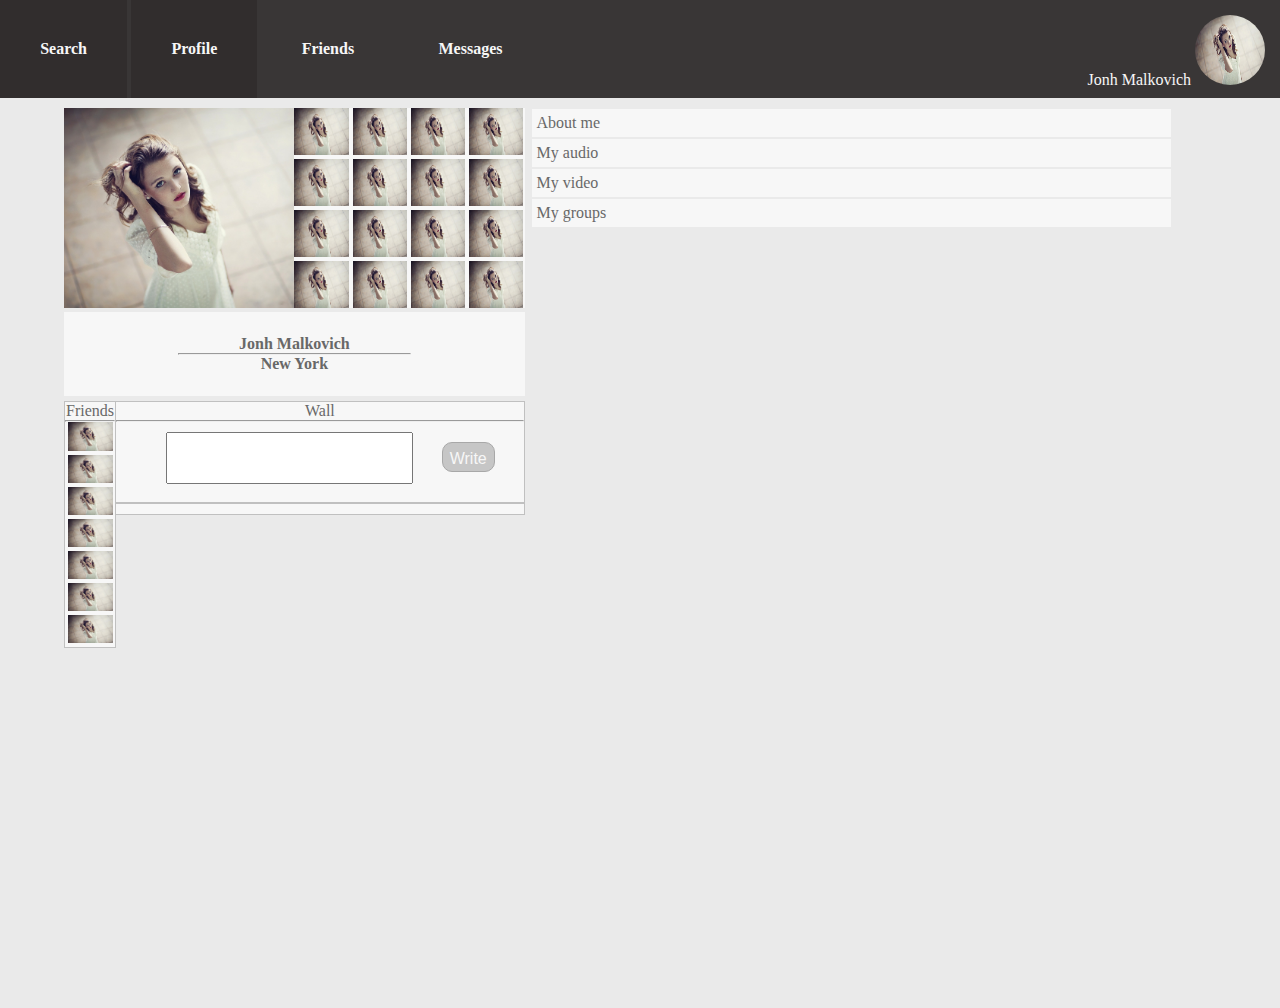
<file: index.html>
<!DOCTYPE html>
<html>
<head>
	<meta charset="UTF-8">
	<link rel="stylesheet" href="css/style.css">
	<link rel="stylesheet" href="css/styleMain.css">
	<title>Profile</title>
	<script type="text/javascript" src="js/jquery.min.js"></script>
	<script type="text/javascript" src="js/script.js"></script>
	<script>
		function friendToHeader() {
			$('#friendsBlock').css('position', 'fixed');
			$('#friendsBlock').css('top', '0px');
		}

		function friendComeBack() {
			$('#friendsBlock').css('position', 'static');
		}
	</script>

</head>
<body>
			<!-- <input type="text" id="search"> -->
			
		<header>
			<div id="profile">
				<span id="nameProfile">Jonh Malkovich</span>
				<img src="img/profile.jpg" onmouseover="anichanged('#profileTools'); return false" alt="">
				<div id="profileTools" style="display: none">
					<a class="href" href="index.html"><p class="tools">Profile</p></a>
					<a class="href" href="editProfile.html"><p class="tools">Edit profile</p></a>
					<a class="href" href="auth.html"><p class="tools">Exit</p></a>
				</div>
			</div>
			<a href="search.html" class="link" id="searchLink">Search</a>
			<a href="index.html" style="background-color: rgba(47, 44, 44, 0.8)" class="link">Profile</a>
			<a href="friends.html" class="link">Friends</a>
			<a href="messages.html" class="link">Messages</a>
		</header>
		<div id="globalBlock" onmouseover="unanichanged('#profileTools'); return false">
			<div id="leftSection">
				<div id="photoSection">
					<div id="profilePhoto" style="background: url('img/profile.jpg') center; -webkit-background-size: cover;background-size: cover;">
					</div>
					<div id="profileGalary">
						<!--Цикл що виводить блоки фоток з бд-->
						<img class="photo" src="img/profile.jpg">
						<img class="photo" src="img/profile.jpg">
						<img class="photo" src="img/profile.jpg">
						<img class="photo" src="img/profile.jpg">
						<img class="photo" src="img/profile.jpg">
						<img class="photo" src="img/profile.jpg">
						<img class="photo" src="img/profile.jpg">
						<img class="photo" src="img/profile.jpg">
						<img class="photo" src="img/profile.jpg">
						<img class="photo" src="img/profile.jpg">
						<img class="photo" src="img/profile.jpg">
						<img class="photo" src="img/profile.jpg">
						<img class="photo" src="img/profile.jpg">
						<img class="photo" src="img/profile.jpg">
						<img class="photo" src="img/profile.jpg">
						<img class="photo" src="img/profile.jpg">							
						<!-- Фотки -->
					</div>
				</div>
				<div id="profileName" onmouseover="anichanged('#actions');" onmouseleave="unanichanged('#actions'); return false">
					<span>Jonh Malkovich</span>
					<hr class="line">
					<span>New York</span>
					<div id="actions" style="display: none;">
						<img src="img/plus.png" title="add to your friends">
						<img src="img/message.png" title="send message">
					</div>
				</div>
				<div id="profileAttributs">
					<div id="friendsBlock">
						<a href="friends.html" style="text-decoration: none; color: #686868;">Friends</a>
						<hr>
						<img class="photoFriends" src="img/profile.jpg">
						<img class="photoFriends" src="img/profile.jpg">
						<img class="photoFriends" src="img/profile.jpg">
						<img class="photoFriends" src="img/profile.jpg">
						<img class="photoFriends" src="img/profile.jpg">
						<img class="photoFriends" src="img/profile.jpg">
						<img class="photoFriends" src="img/profile.jpg">
						<!--<li>
							Цикл що виводить блоки друзів з бд
						</li>-->
					</div>
						<div id="wallBlock">
							<label>Wall</label>
							<hr>
							<textarea name="" id="textbox"></textarea>
							<input type="button" id="writeInWall" onclick="addMessage()"value="Write">
						</div>
						<ul id="list">
						</ul>
				</div>
			</div>
			<div id="rightSection">
				<div id="interests">
					<span class="interests" onclick="anichange('#about'); return false">About me</span><br>
					<div id="about" class="interese"style="display: none">
					Тут тукст<br>
					Тут текст <br>
					Тут текст <br>
					Тут текст<br>
					</div> 
					<span class="interests" onclick="anichange('#music'); return false">My audio</span><br>
					<div id="music" class="interese" style="display: none">
					Тут sdfa<br>
					Тут текст <br>
					Тут текст <br>
					Тут текст<br>
					</div> 
					<span class="interests" onclick="anichange('#movie'); return false">My video</span><br>
					<div id="movie" class="interese" style="display: none">
					Тут тукст<br>
					Тут текст <br>
					Тут текст <br>
					Тут текст<br>
					</div> 
					<span class="interests" onclick="anichange('#groups'); return false">My groups</span><br>
					<div id="groups" class="interese" style="display: none">
					Тут тукст<br>
					Тут текст <br>
					Тут текст <br>
					Тут текст<br>
					</div> 
				</div>
			</div>
			</div>
</body>
</html>
</file>
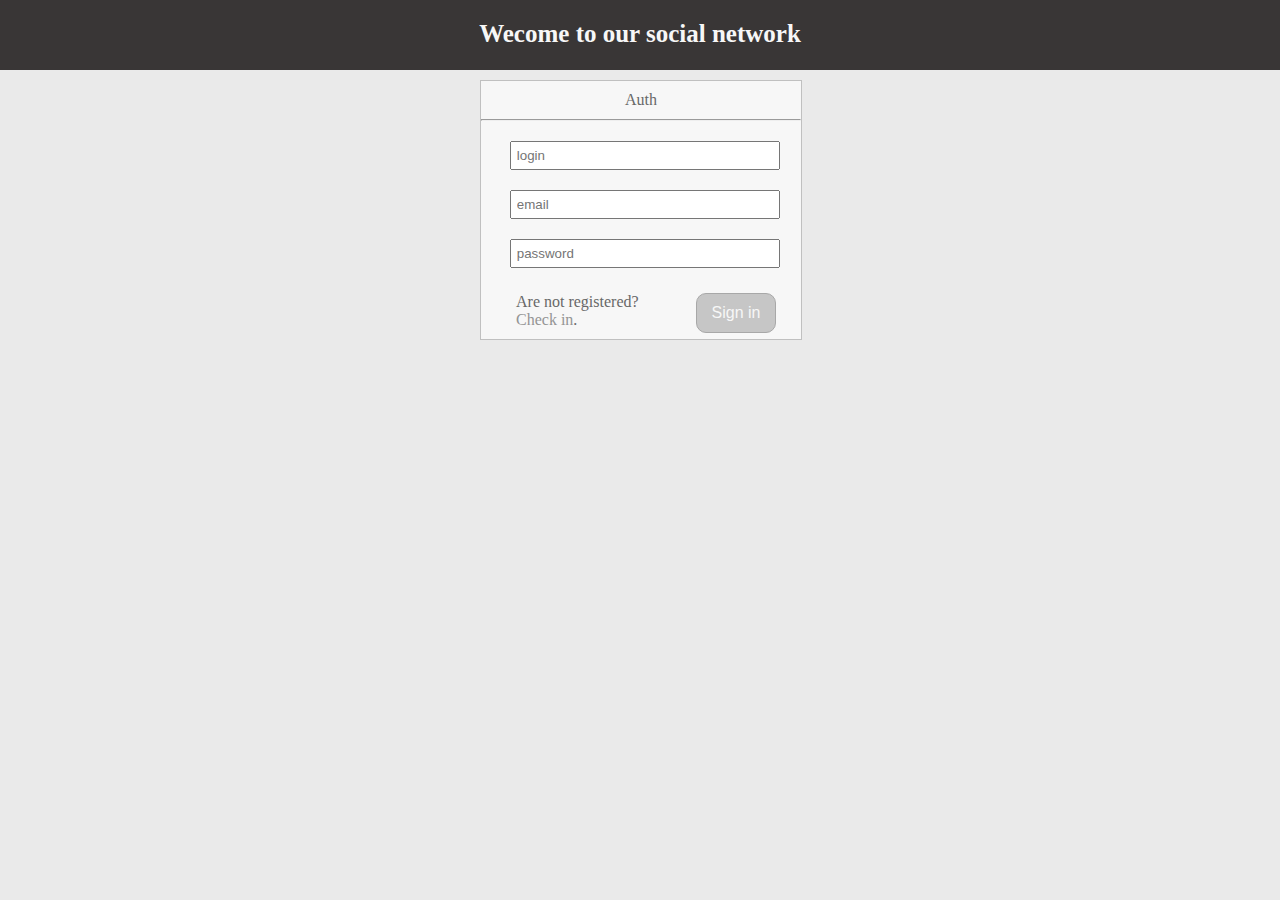
<file: auth.html>
<!DOCTYPE html>
<html>
<head>
	<meta charset="UTF-8">
	<title>Wecome to our social network</title>
	<link rel="stylesheet" href="css/style.css">
	<link rel="stylesheet" href="css/styleAuth.css">
	<script type="text/javascript" src="js/jquery.min.js"></script>
	<script>
	function anichange (objName) {
		if ( $(objName).css('display') == 'none' ) {
				$(objName).animate({height: 'show'}, 500);
	 	} else {
	 		$(objName).animate({height: 'hide'}, 500);
	 	}
	}
  </script>
</head>
<body>
	<header><div id="headerTitle">Wecome to our social network</div></header>
	<div id="globalBlock">
	<div id="auth">
		<div class="title">
			<span>Auth</span>
		</div>
		<hr>
			<form action="index.html">
				<input class="input" type="text" placeholder="login">
				<input class="input" type="text" placeholder="email">
				<input class="input" type="password" placeholder="password">
				<span class="text">Are not registered? <br><a class="links" onclick="anichange('#reg'); anichange('#auth'); return false;">Check in</a>.</span>
				<button class="submit">Sign in</button>
			</form>
		</div>
		<div id="reg" style="display: none;">
			<div class="title">
				<span>Registration</span>
			</div>
			<hr>
			<form action="createProfile.html">
					<input class="input" type="text" placeholder="login">
					<input class="input" type="text" placeholder="email">
					<input class="input" type="password" placeholder="password">
					<span class="text">Already registered?<br><a class="links" <a onclick="anichange('#reg'); anichange('#auth'); return false;">Login</a>.</span>
					<button class="submit">Sign up</button>
			</form>
		</div>
	
	</div>


</body>
</html>
</file>
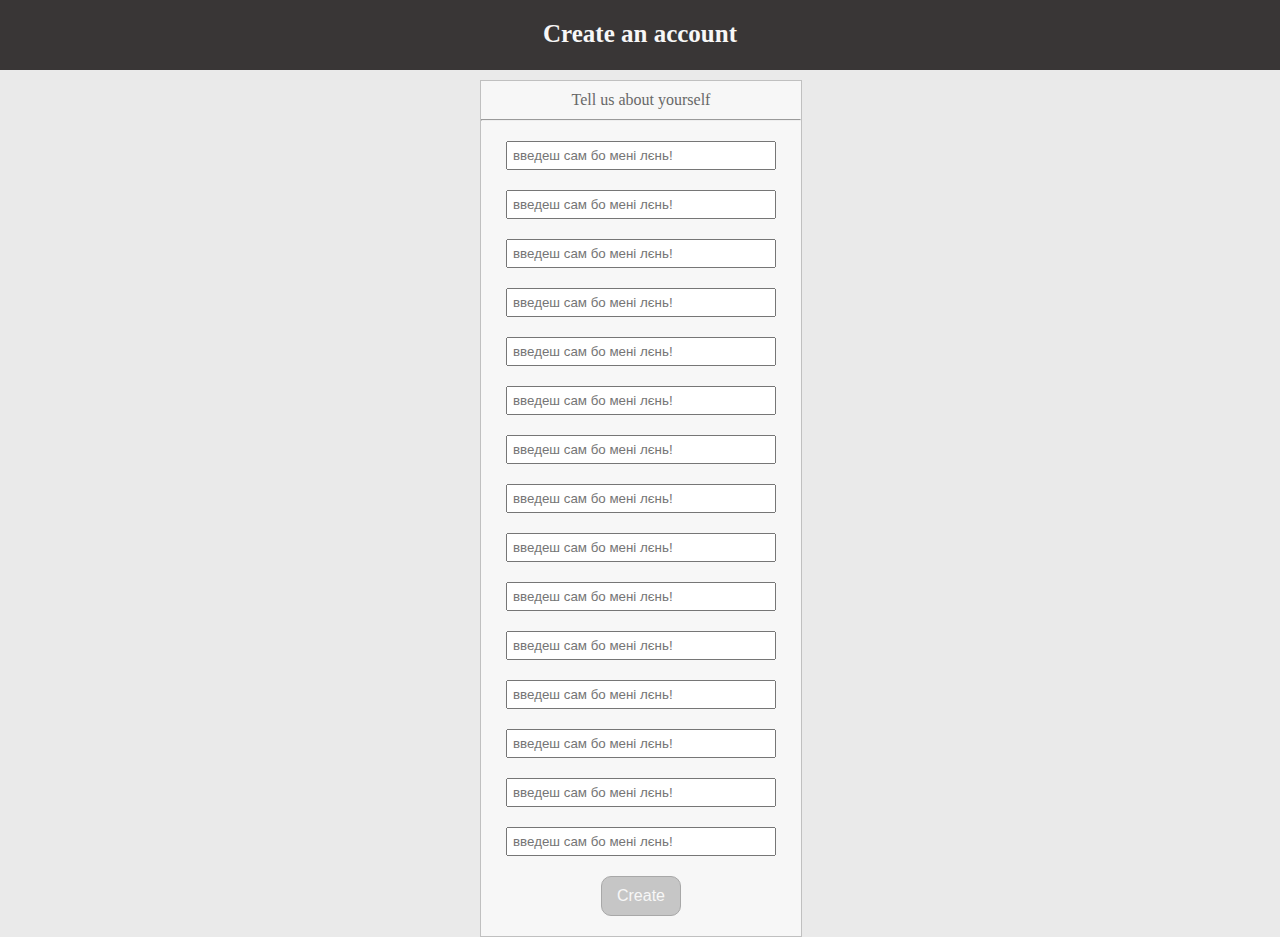
<file: createProfile.html>
<!DOCTYPE html>
<html>
<head>
	<meta charset="UTF-8">
	<title>Create Profile</title>
	<link rel="stylesheet" href="css/style.css">
	<link rel="stylesheet" href="css/styleCreateProfile.css">
	<script type="text/javascript" src="js/jquery.min.js"></script>
</head>
<body>
	<header><div id="headerTitle">Create an account</div></header>
	<div id="globalBlock">
		<div class="title"><span>Tell us about yourself</span></div>
		<hr>
		<form action="auth.html">
			<input class="input" type="text" placeholder="введеш сам бо мені лєнь!">
			<input class="input" type="text" placeholder="введеш сам бо мені лєнь!">
			<input class="input" type="text" placeholder="введеш сам бо мені лєнь!">
			<input class="input" type="text" placeholder="введеш сам бо мені лєнь!">
			<input class="input" type="text" placeholder="введеш сам бо мені лєнь!">
			<input class="input" type="text" placeholder="введеш сам бо мені лєнь!">
			<input class="input" type="text" placeholder="введеш сам бо мені лєнь!">
			<input class="input" type="text" placeholder="введеш сам бо мені лєнь!">
			<input class="input" type="text" placeholder="введеш сам бо мені лєнь!">
			<input class="input" type="text" placeholder="введеш сам бо мені лєнь!">
			<input class="input" type="text" placeholder="введеш сам бо мені лєнь!">
			<input class="input" type="text" placeholder="введеш сам бо мені лєнь!">
			<input class="input" type="text" placeholder="введеш сам бо мені лєнь!">
			<input class="input" type="text" placeholder="введеш сам бо мені лєнь!">
			<input class="input" type="text" placeholder="введеш сам бо мені лєнь!">
			<button class="submit">Create</button>
		</form>
	</div>
</body>
</html>
</file>
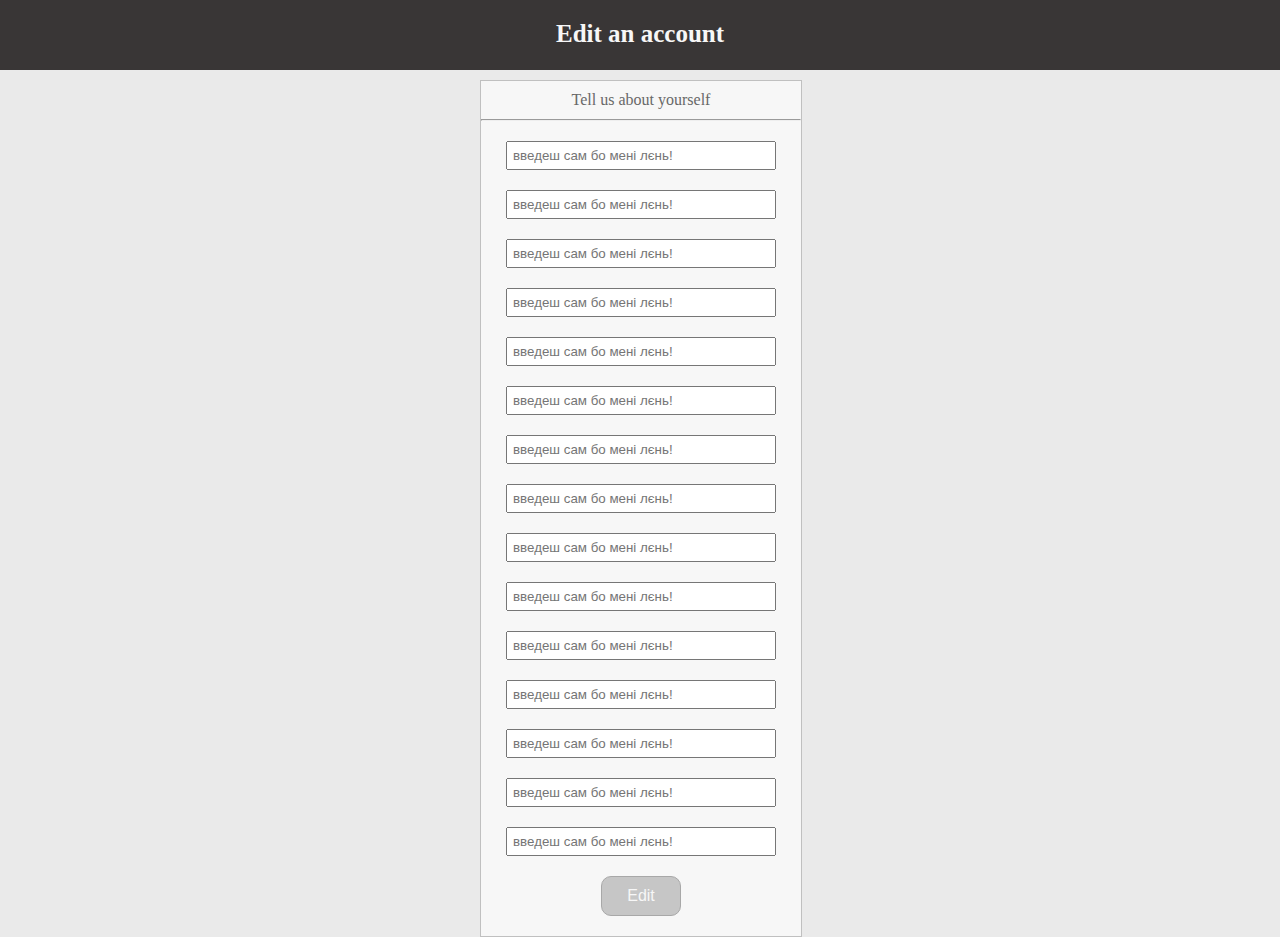
<file: editProfile.html>
<!DOCTYPE html>
<html>
<head>
	<meta charset="UTF-8">
	<title>Create Profile</title>
	<link rel="stylesheet" href="css/style.css">
	<link rel="stylesheet" href="css/styleCreateProfile.css">
	<script type="text/javascript" src="js/jquery.min.js"></script>
</head>
<body>
	<header><div id="headerTitle">Edit an account</div></header>
	<div id="globalBlock">
		<div class="title"><span>Tell us about yourself</span></div>
		<hr>
		<form action="index.html">
			<input class="input" type="text" placeholder="введеш сам бо мені лєнь!">
			<input class="input" type="text" placeholder="введеш сам бо мені лєнь!">
			<input class="input" type="text" placeholder="введеш сам бо мені лєнь!">
			<input class="input" type="text" placeholder="введеш сам бо мені лєнь!">
			<input class="input" type="text" placeholder="введеш сам бо мені лєнь!">
			<input class="input" type="text" placeholder="введеш сам бо мені лєнь!">
			<input class="input" type="text" placeholder="введеш сам бо мені лєнь!">
			<input class="input" type="text" placeholder="введеш сам бо мені лєнь!">
			<input class="input" type="text" placeholder="введеш сам бо мені лєнь!">
			<input class="input" type="text" placeholder="введеш сам бо мені лєнь!">
			<input class="input" type="text" placeholder="введеш сам бо мені лєнь!">
			<input class="input" type="text" placeholder="введеш сам бо мені лєнь!">
			<input class="input" type="text" placeholder="введеш сам бо мені лєнь!">
			<input class="input" type="text" placeholder="введеш сам бо мені лєнь!">
			<input class="input" type="text" placeholder="введеш сам бо мені лєнь!">
			<button class="submit">Edit</button>
		</form>
	</div>
</body>
</html>
</file>
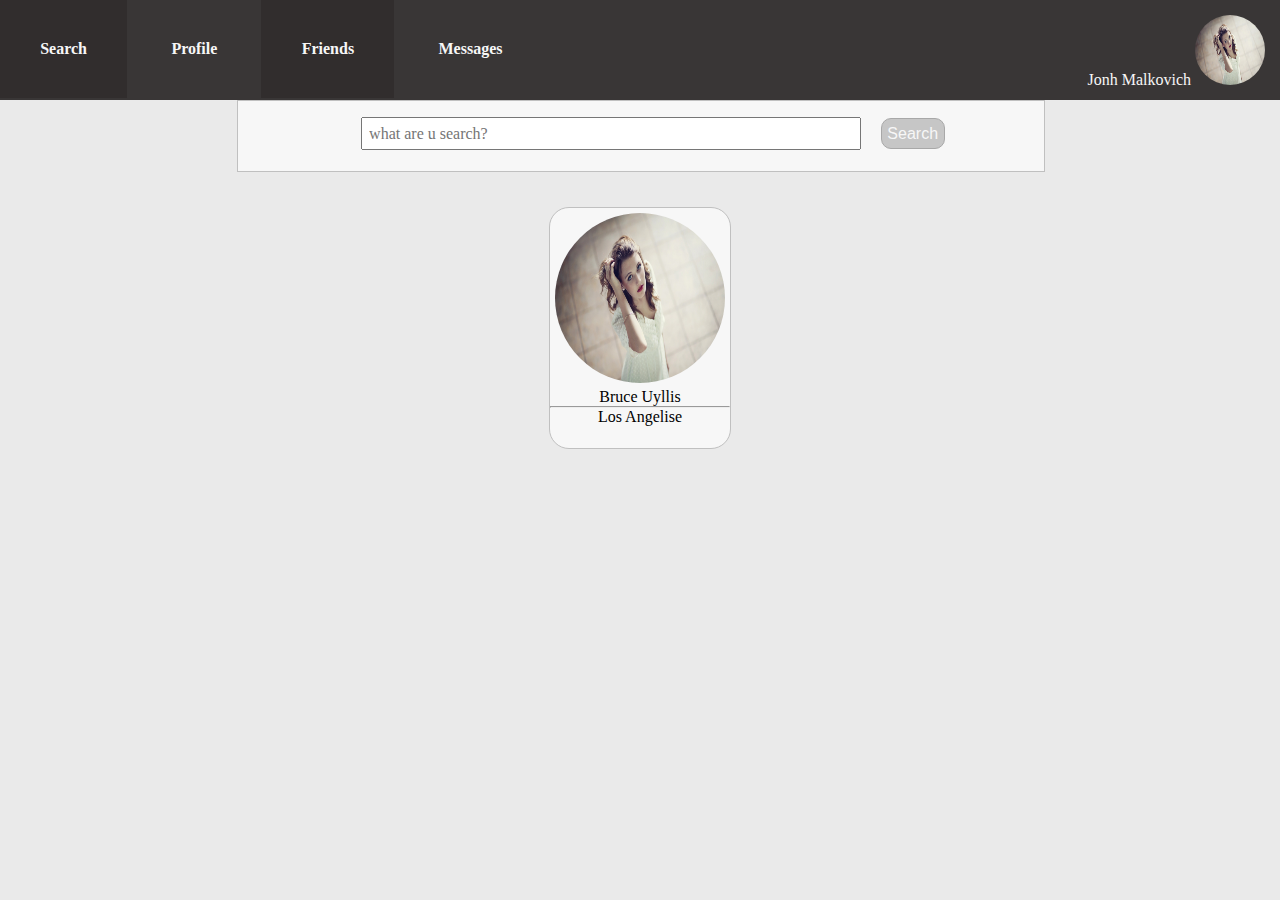
<file: friends.html>
<!DOCTYPE html>
<html>
<head>
	<title>Friends</title>
	<link rel="stylesheet" href="css/style.css">
	<link rel="stylesheet" href="css/styleFriends.css">
	<script type="text/javascript" src="js/jquery.min.js"></script>
	<script type="text/javascript" src="js/script.js"></script>
</head>
<script>
			function sendMessageShow (objName) {
		if ( $(objName).css('display') == 'none' ) {
			$(objName).animate({height: 'show'}, 0);
 		} 
}


		function sendMessageHide (objName) {
		if ( $(objName).css('display') != 'none' ) {
			$(objName).animate({height: 'hide'}, 200);
 	} 
}
</script>
<body>
	<header>
		<div id="profile">
			<span id="nameProfile">Jonh Malkovich</span>
			<img src="img/profile.jpg" onmouseover="anichanged('#profileTools'); return false" alt="">
				<div id="profileTools" style="display: none">
					<a class="href" href="index.html"><p class="tools">Profile</p></a>
					<a class="href" href="editProfile.html"><p class="tools">Edit profile</p></a>
					<a class="href" href="auth.html"><p class="tools">Exit</p></a>
				</div>
		</div>
		<a href="search.html" class="link" id="searchLink">Search</a>
		<a href="index.html" class="link">Profile</a>
		<a href="friends.html" style="background-color: rgba(47, 44, 44, 0.8)" class="link">Friends</a>
		<a href="messages.html" class="link">Messages</a>
	</header>
	<div id="globalBlock" onmouseover="unanichanged('#profileTools'); return false">
		<div id="search">
			<input type="text" id="searchLine" placeholder="what are u search?">
			<button id="searchButton">Search</button>
		</div>
		<div class="friendsList" onmouseover="sendMessageShow('#sendMessage'); return false;" onmouseleave="sendMessageHide('#sendMessage'); return false" >
			<div class="avatarFriend"><img src="img/profile.jpg" alt=""></div>
			<div class="nameFriend">
				<span>Bruce Uyllis</span>
				<hr>
				<span>Los Angelise</span>
				<span><img id="sendMessage" style="display: none; width: 8%; margin-left: 10px;" src="img/message.png" alt=""></span>
			</div>
		</div>
		
	</div>
</body>
</html>
</file>
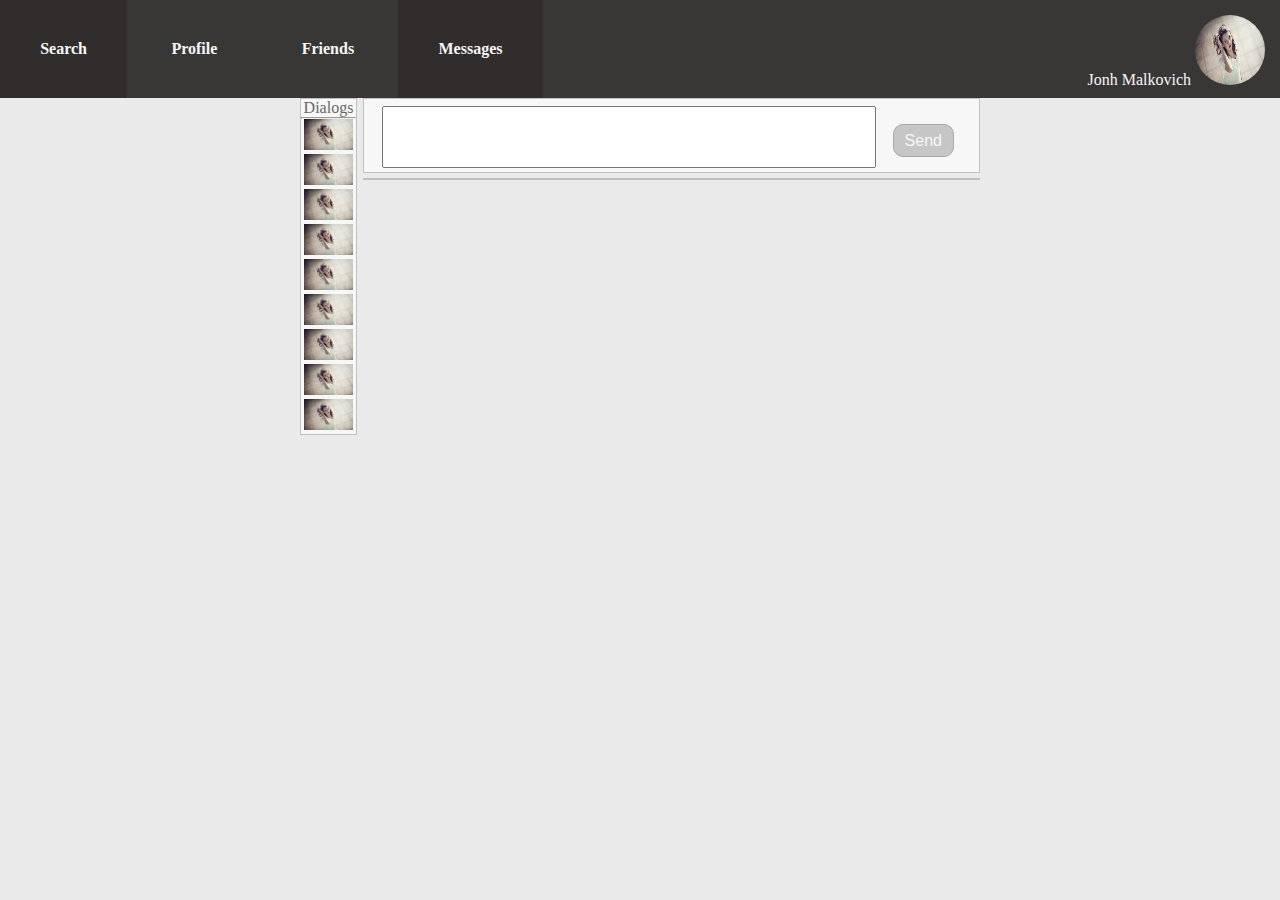
<file: messages.html>
<!DOCTYPE html>
<html>
<head>
	<title>Messeges</title>
	<link rel="stylesheet" href="css/style.css">
	<link rel="stylesheet" href="css/styleMessages.css">
	<script type="text/javascript" src="js/script.js"></script>
	<script type="text/javascript" src="js/jquery.min.js"></script>
</head>
<script>
	function addMessage() {
		if (message.value == "") return false;
		var list = document.getElementById('list')
		var firstLi = list.getElementsByTagName('LI')[0]
		var newListElem = document.createElement('LI')
		newListElem.innerHTML = message.value
		newListElem.className = "message"
		list.insertBefore(newListElem, firstLi)
	}
</script>
<body>
	<header>
		<div id="profile">
			<span id="nameProfile">Jonh Malkovich</span>
				<img src="img/profile.jpg" onmouseover="anichanged('#profileTools'); return false" alt="">
				<div id="profileTools" style="display: none">
					<a class="href" href="index.html"><p class="tools">Profile</p></a>
					<a class="href" href="editProfile.html"><p class="tools">Edit profile</p></a>
					<a class="href" href="auth.html"><p class="tools">Exit</p></a>
				</div>
		</div>
		<a href="search.html" class="link" id="searchLink">Search</a>
		<a href="index.html" class="link">Profile</a>
		<a href="friends.html" class="link">Friends</a>
		<a href="messages.html" style="background-color: rgba(47, 44, 44, 0.8)" class="link">Messages</a>
	</header>
	<div style="width: 100%; height: 80vh;" onmouseover="unanichanged('#profileTools'); return false">
	<div id="globalBlock">
		<div id="friendsBlock">Dialogs<hr>
				<img class="photoFriends" src="img/profile.jpg">
				<img class="photoFriends" src="img/profile.jpg">
				<img class="photoFriends" src="img/profile.jpg">
				<img class="photoFriends" src="img/profile.jpg">
				<img class="photoFriends" src="img/profile.jpg">
				<img class="photoFriends" src="img/profile.jpg">
				<img class="photoFriends" src="img/profile.jpg">
				<img class="photoFriends" src="img/profile.jpg">
				<img class="photoFriends" src="img/profile.jpg">
		</div>
		<div id="writeBlock">
			<textarea name="" id="message"></textarea>
			<button id="sendMessage" onclick="addMessage()" >Send</button>
		</div>
		<div id="messageBlock"><ul id="list">	</ul></div>
	</div>
	</div>
</body>
</html>
</file>
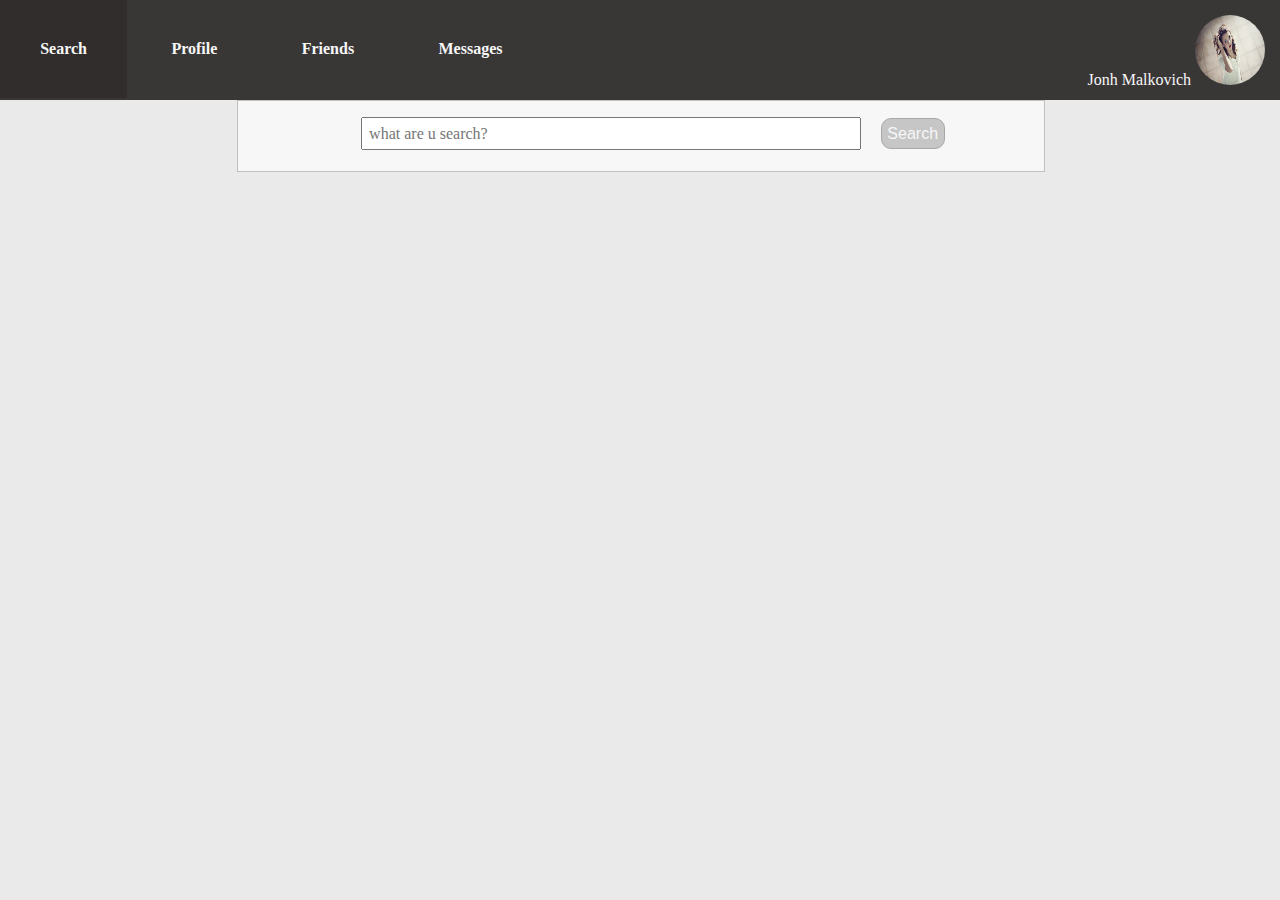
<file: search.html>
<!DOCTYPE html>
<html>
<head>
	<title>Search</title>
	<link rel="stylesheet" href="css/style.css">
	<link rel="stylesheet" href="css/styleSearch.css">
</head>
<script type="text/javascript" src="js/jquery.min.js"></script>
	<script type="text/javascript" src="js/script.js"></script>

<script>
	function anichange (objName) {
		if ( $(objName).css('display') == 'none' ) {
				$(objName).animate({height: 'show'}, 400);
	 	} else {
	 		$(objName).animate({height: 'hide'}, 200);
	 		$(objName).animate({height: 'show'}, 400);
	 	}
	}

</script>
<body>
	<header>
		<div id="profile">
			<span id="nameProfile">Jonh Malkovich</span>
			<img src="img/profile.jpg" onmouseover="anichanged('#profileTools'); return false" alt="">
				<div id="profileTools" style="display: none">
					<a class="href" href="index.html"><p class="tools">Profile</p></a>
					<a class="href" href="editProfile.html"><p class="tools">Edit profile</p></a>
					<a class="href" href="auth.html"><p class="tools">Exit</p></a>
				</div>
		</div>
		<a href="search.html" style="background-color: rgba(47, 44, 44, 0.8)" class="link" id="searchLink">Search</a>
		<a href="index.html" class="link">Profile</a>
		<a href="friends.html" class="link">Friends</a>
		<a href="messages.html" class="link">Messages</a>
	</header>
	<div style="width: 100%; height: 80vh;" onmouseover="unanichanged('#profileTools'); return false">
	<div id="globalBlock">
		<div id="searchBlock">
			<input type="text" id="searchLine" placeholder="what are u search?">
			<button id="searchButton" onclick="anichange('#result'); return false">Search</button>
		</div>
		<!-- <span class="interests" onclick="anichange('#about'); return false">About me</span><br> -->
					<div id="result" style="background-color: #f7f7f7;display: none">
					fnkeujfkernvkej<br>
					fnkeujfkernvkej <br>
					fnkeujfkernvkej <br>
					fnkeujfkernvkej<br>
					</div> 
	</div>
	</div>
</body>
</html>
</file>
<file: css/style.css>
@charset "UTF-8";

* {
	margin: 0;
	padding: 0;
}

body {
		background-color: #EAEAEA;
		margin: 0;
		padding: 0;
}

header {
	width: 100%;
	min-height: 70px;
	background-color: rgba(47, 44, 44, .95);
}

a {
	text-decoration: none;
}

.link {
	padding: 30.016px;
	display: inline-block;
  color: #f7f7f7;
  font-weight: bold;
  cursor: pointer;
}

.link:hover {
	background-color: rgba(47, 44, 44, 0.8)
}

#profile {
	float: right;
	margin-top: 15px;
	margin-right: 15px;
}

#nameProfile {
	display: inline-block;
	padding-top: 30.016px;
	color: #f7f7f7;
}

#profile img {
	display: inline-block;
	width: 70px;
	height: 70px;
	-webkit-border-radius: 50%;
	        border-radius: 50%;
}

#profileTools {
	position: absolute;
	padding: 7px;
	/*width:90px;*/
	background-color: rgb(30, 28, 28);
	border-radius: 10px;
	color: #f7f7f7;
	z-index: 228;
	margin-left: 100px;
	margin-top: 5px;
	cursor: pointer;	
}

.tools {
	width: 100%;
	padding: 4px;
}

.tools:hover {
	padding: 5px;
	background-color: rgba(47, 44, 44, .95);
}

.tools a {
	text-decoration: none;
	color: #f7f7f7;	
}

.href {
	color: #f7f7f7;
}
</file>
<file: css/styleMain.css>
@charset "UTF-8";

* {
	margin: 0;
	padding: 0;
}

body {
		background-color: #EAEAEA;
		margin: 0;
		padding: 0;
}

header {
	width: 100%;
	min-height: 70px;
	background-color: rgba(47, 44, 44, .95);
}

a {
	text-decoration: none;
}

.link {
	padding: 40.188px;
	display: inline-block;
	color: #f7f7f7;
	font-weight: bold;
	cursor: pointer;
}

.link:hover {
	background-color: rgba(47, 44, 44, 0.8)
}

#profileTools {
	position: absolute;
	padding: 7px;
	/*width:90px;*/
	display: inline-block;
	background-color: rgb(30, 28, 28);
	border-radius: 10px;
	color: #f7f7f7;
	z-index: 228;
	margin-left: 100px;
	margin-top: 5px;
	cursor: pointer;	
}

.tools {
	width: 100%;
	padding: 4px;
}

.tools:hover {
	padding: 5px;
	background-color: rgba(47, 44, 44, .95);
}

#globalBlock {
	margin-top: 10px;
	width: 90%;
	margin-left: 5%;
	color: #686868;
	text-decoration: none;
	height: 470px;
}

#leftSection {
	float: left;
	width: 40%;
	min-height: 100vh;
}

#photoSection {
	width: 100%;
}

#profilePhoto {
	display: inline-block;
	width: 50%;
	height: 200px;
	float: left;
}

#profileGalary {
	display: inline-block;
	background-color: #f7f7f7;
	width: 50%;
	height: 200px;
}

.photo {
	width: 23.5%; 
	height: 23.5%;
}

#profileName {
	width: 100%;
	background-color: #f7f7f7;
	text-align: center;
	padding-top: 5%; 
	padding-bottom: 5%; 
	font-weight: bold;
}

.line {
	margin: 0 auto;
	padding: 0 auto;
	width: 50%;
	/*float: left;*/
}

#actions img {
	width: 10%;
	margin:4%;
	cursor: pointer;
}

#profileAttributs {
	display: inline-block;
	width: 100%;
}

#friendsBlock, #wallBlock {
	font-size: 16px;
	background-color: #f7f7f7;
	margin-top: 5px;
	text-align: center;
	display: inline-block;
	min-height: 100px;
}

#friendsBlock {
	width: 50px;
	float: left;
	position: fixed;
	border: 1px solid silver;
}

#friendsBlock a:visited {
	color: #686868;
}

.photoFriends {
	width: 90%;
	display: inline-block;
	overflow: scroll;
}

#wallBlock {
	width: 88.5%;
	float: right;
	border: 1px solid silver;	
}

#wallBlock textarea {
	margin-top: 10px;
	display: inline-block;
	width: 60%;
	height: 50px;
	resize: none;
	float: left;
	margin-left: 50px;
	outline:none;
	color: rgb(100, 98, 98);
	font-family: "Times new romans";
}

#writeInWall {
	display: inline-block;
	background-color: rgba(173, 173, 173, 0.66);
	border: 1px solid #A8A8A8;	
	height: 30px;
	margin-top: 12px;
	color: #f7f7f7;
	font-size: 16px;
	border-radius: 10px;
	outline:none;	
	cursor: pointer;
	margin-top: 20px;
	padding: 7px;
}

#writeInWall:hover {
	background-color: rgb(173, 173, 173);
}

.message {
	color: #686868;
  width: 80%;
	display: inline-block;
	background-color: #fff;
  margin-top: 5px;
  margin-left: 10%;
	padding-top: 5px;
	padding-left: 2px;
	padding-bottom: 5px;
  border-radius: 10px;
  border: 1px solid #eaeaea;
}

ul {
	display: inline-block;
	width: 88.5%;
	float: right;
	background-color: #f7f7f7;
	padding-bottom: 10px;
	border: 1px solid silver;
}

#rightSection {
	float: right;
	width: 59.5%;
	min-height: 100vh;
}

#interests {
	background-color: #f7f7f7;
	position:fixed;
	width: 50%;
}

.interests {
	cursor: pointer;
	border: 1px solid #EAEAEA;
	padding: 5px;
	display: inline-block;
	width: 98.5%;	
}

.interese {
	padding: 10px;
	background-color: #FFFFFF;
}
</file>
<file: css/styleAuth.css>
@charset "utf-8";

header {
	text-align: center;
}

#headerTitle {
	margin-top: 20px;
	display: inline-block;
	font-weight: bold;
	font-size: 25px;
	color: #f7f7f7;
}

#globalBlock {
	color: #686868;
	width: 25%;
	background-color: #f7f7f7;
	margin-top: 10px;
	margin-left: 37.5%;
	padding: 0 auto;
	border: 1px solid silver;
}

.title {
	text-align: center;
	padding: 10px;
}

.input {
	color: rgb(100, 98, 98);
	display: inline-block;
	width: 80%;
	padding: 5px;
	margin-top: 20px;
	margin-left: 9%;
	outline: none;
}

.text {
	display: inline-block;
	margin-top: 15px;
	margin-left: 25px;
	padding: 10px;
}

.links {
	color: #949494;
	cursor: pointer;
}

.links:hover {
	color: #686868;
}

.submit {
	padding: 10px;
	width: 80px;
	display: inline-block;
	background-color: rgba(173, 173, 173, 0.66);
	border: 1px solid #A8A8A8;	
	color: #f7f7f7;
	font-size: 16px;
	border-radius: 10px;
	outline:none;	
	cursor: pointer;
	float: right;
	margin-top: 25px;
	margin-right: 25px;
}

.submit:hover {
	background-color: rgb(173, 173, 173);
}
</file>
<file: css/styleCreateProfile.css>
@charset "utf-8";

header {
	text-align: center;
}

#headerTitle {
	margin-top: 20px;
	display: inline-block;
	font-weight: bold;
	font-size: 25px;
	color: #f7f7f7;
}

#globalBlock {
	color: #686868;
	width: 25%;
	background-color: #f7f7f7;
	margin-top: 10px;
	margin-left: 37.5%;
	padding: 0 auto;
	border: 1px solid silver;
	text-align: center;
}

.title {
	text-align: center;
	padding: 10px;
}

.input {
	color: rgb(100, 98, 98);
	display: inline-block;
	width: 80%;
	padding: 5px;
	margin-top: 20px;
	outline: none;
}

.submit {
	padding: 10px;
	width: 80px;
	display: inline-block;
	background-color: rgba(173, 173, 173, 0.66);
	border: 1px solid #A8A8A8;	
	color: #f7f7f7;
	font-size: 16px;
	border-radius: 10px;
	outline:none;	
	cursor: pointer;
	margin-top: 20px;
	margin-bottom: 20px;
}

.submit:hover {
	background-color: rgb(173, 173, 173);
}
</file>
<file: css/styleFriends.css>
@charset "UTF-8";

* {
	margin: 0;
	padding: 0;
}

body {
		background-color: #EAEAEA;
		margin: 0;
		padding: 0;
}

header {
	width: 100%;
	min-height: 100px;
	background-color: rgba(47, 44, 44, .95);
}

a {
	text-decoration: none;
}

.link {
	padding: 40.188px;
	display: inline-block;
  color: #f7f7f7;
  font-weight: bold;
  cursor: pointer;
}

.link:hover {
	background-color: rgba(47, 44, 44, 0.8)
}

#profile {
	float: right;
	margin-top: 15px;
	margin-right: 15px;
}

#nameProfile {
	display: inline-block;
	padding-top: 30.016px;
	color: #f7f7f7;
}

#profile img {
	display: inline-block;
	width: 70px;
	height: 70px;
	-webkit-border-radius: 50%;
	        border-radius: 50%;
}

#globalBlock {
	width: 90%;
	text-align: center;
	margin-left: 5%;
}

#search {
	background-color: #F7F7F7;
	width: 70%;
	margin-left: 15%;
	min-height: 70px;
	border: 1px solid silver;
}

#searchLine {
	display: inline-block;
	width: 60%;
	margin-top: 2%;
	margin-left: 5%;
	padding: 0.7%;
	outline:none;
	color: rgb(100, 98, 98);
	font-size: 16px;
	font-family: "Times new romans";
}

#searchButton {
	padding: 0.7%;
	margin: 2%;
	display: inline-block;
	background-color: rgba(173, 173, 173, 0.66);
	border: 1px solid #A8A8A8;	
	color: #f7f7f7;
	font-size: 16px;
	border-radius: 10px;
	outline:none;	
	cursor: pointer;
}

#searchButton:hover {
	background-color: rgb(173, 173, 173);
}

.friendsList {
	background-color: #f7f7f7;
	width: 180px;
	height: 240px;
	text-align: center;
	border-radius: 20px;
	border: 1px solid silver;
	margin: 3%; 
	display: inline-block;
}

.avatarFriend {
	width: 170px;
	height: 170px;
	margin: 5px;
}

.avatarFriend img {
	display: inline-block;
	width: 100%;
	height: 100%;
	-webkit-border-radius: 50%;
	        border-radius: 50%;
}

.nameFriend {
	
}
</file>
<file: css/styleMessages.css>
@charset "UTF-8";

* {
	margin: 0;
	padding: 0;
}

body {
		background-color: #EAEAEA;
		margin: 0;
		padding: 0;
}

header {
	width: 100%;
	min-height: 70px;
	background-color: rgba(47, 44, 44, .95);
}

a {
	text-decoration: none;
}

.link {
	padding: 40.188px;
	display: inline-block;
  color: #f7f7f7;
  font-weight: bold;
  cursor: pointer;
}

.link:hover {
	background-color: rgba(47, 44, 44, 0.8)
}

#globalBlock {
	width: 680px;
	margin: 0 auto;
	padding: 0 auto;
}

#friendsBlock {
	color: #686868;
	display: inline-block;
	float: left;
	width: 55px;
	background-color: #F7F7F7;
	text-align: center;
	border: 1px solid silver;
}

#messageBlock, #writeBlock {
	display: inline-block;
	float: right;
	width: 615px;
	border: 1px solid silver;
}

#messageBlock {
	background-color: #FFF;
	margin-top: 5px;
}

ul {
	list-style-type: none;
	padding: 0;
}

.message {
	padding: 10px;
	/*border: 1px solid silver;*/
	color: #686868;
}

#writeBlock {
	background-color: #F7F7F7;
}

#message {
	color: rgb(100, 98, 98);
	font-family: "Times new romans";
	margin-left: 3%;
	width: 80%;
	height: 60px;
	margin-top: 1%;
	resize: none;
	outline: none;
	display: inline-block;
}

#sendMessage {
	padding: 1%;
	width: 10%;
	display: inline-block;
	background-color: rgba(173, 173, 173, 0.66);
	border: 1px solid #A8A8A8;	
	color: #f7f7f7;
	font-size: 16px;
	border-radius: 10px;
	outline:none;	
	cursor: pointer;
	float: right;
	margin-top: 25px;
	margin-right: 25px;
}

#sendMessage:hover {
	background-color: rgb(173, 173, 173);
}

.photoFriends {
	width: 90%;
	display: inline-block;
}
</file>
<file: css/styleSearch.css>
@charset "UTF-8";

* {
	margin: 0;
	padding: 0;
}

body {
		background-color: #EAEAEA;
		margin: 0;
		padding: 0;
}

header {
	width: 100%;
	min-height: 100px;
	background-color: rgba(47, 44, 44, .95);
}

a {
	text-decoration: none;
}

.link {
	padding: 40.188px;
	display: inline-block;
  color: #f7f7f7;
  font-weight: bold;
  cursor: pointer;
}

.link:hover {
	background-color: rgba(47, 44, 44, 0.8)
}

#profile {
	float: right;
	margin-top: 15px;
	margin-right: 15px;
}

#nameProfile {
	display: inline-block;
	padding-top: 30.016px;
	color: #f7f7f7;
}

#profile img {
	display: inline-block;
	width: 70px;
	height: 70px;
	-webkit-border-radius: 50%;
	        border-radius: 50%;
}

#globalBlock {
	width: 90%;
	text-align: center;
	margin-left: 5%;
}

#searchBlock {
	background-color: #F7F7F7;
	width: 70%;
	margin-left: 15%;
	min-height: 70px;
	border: 1px solid silver;
}

#searchLine {
	display: inline-block;
	width: 60%;
	margin-top: 2%;
	margin-left: 5%;
	padding: 0.7%;
	outline:none;
	color: rgb(100, 98, 98);
	font-size: 16px;
	font-family: "Times new romans";
}

#searchButton {
	padding: 0.7%;
	margin: 2%;
	display: inline-block;
	background-color: rgba(173, 173, 173, 0.66);
	border: 1px solid #A8A8A8;	
	color: #f7f7f7;
	font-size: 16px;
	border-radius: 10px;
	outline:none;	
	cursor: pointer;
}

#searchButton:hover {
	background-color: rgb(173, 173, 173);
}

#result {
	margin-top: 20px;
	border: 1px solid silver;
	background-color: #F7F7F7;
	width: 50%;
	margin-left: 25%;
}
</file>
